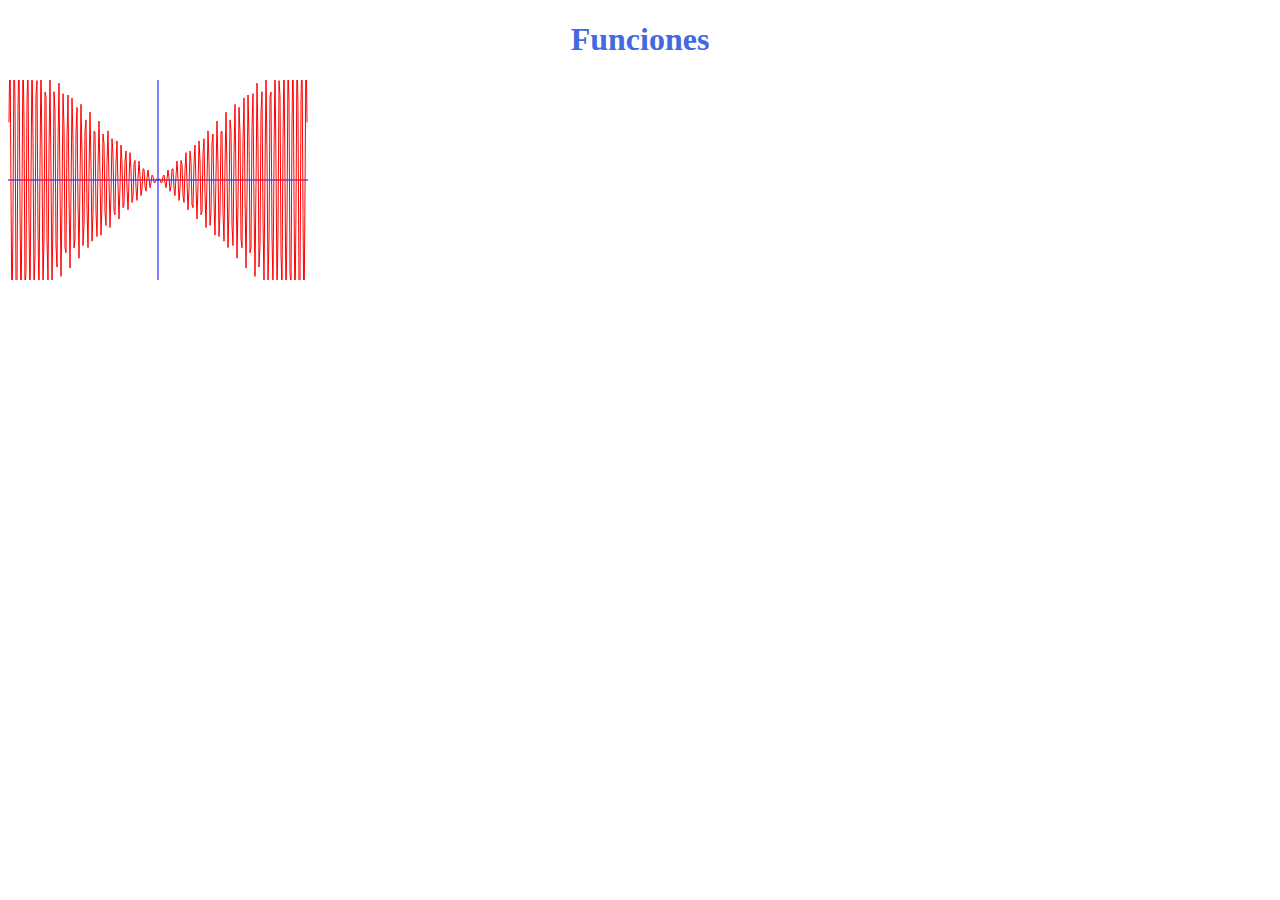
<file: funciones/index.html>
<!DOCTYPE html>
<html>
    <head>
        <link rel="stylesheet" href="./style.css">
        <title>
            Funciones
        </title>
    </head>
    <body>
        <h1 class="texto-centrado primer-header">Funciones</h1>
        <canvas id="graficos" width="300" height="200"></canvas>
		<script src="./app.js"></script>
    </body>
</html>
</file>
<file: funciones/style.css>
.texto-centrado{
text-align: center;
}
.primer-header{
    color: royalblue;
}
</file>
